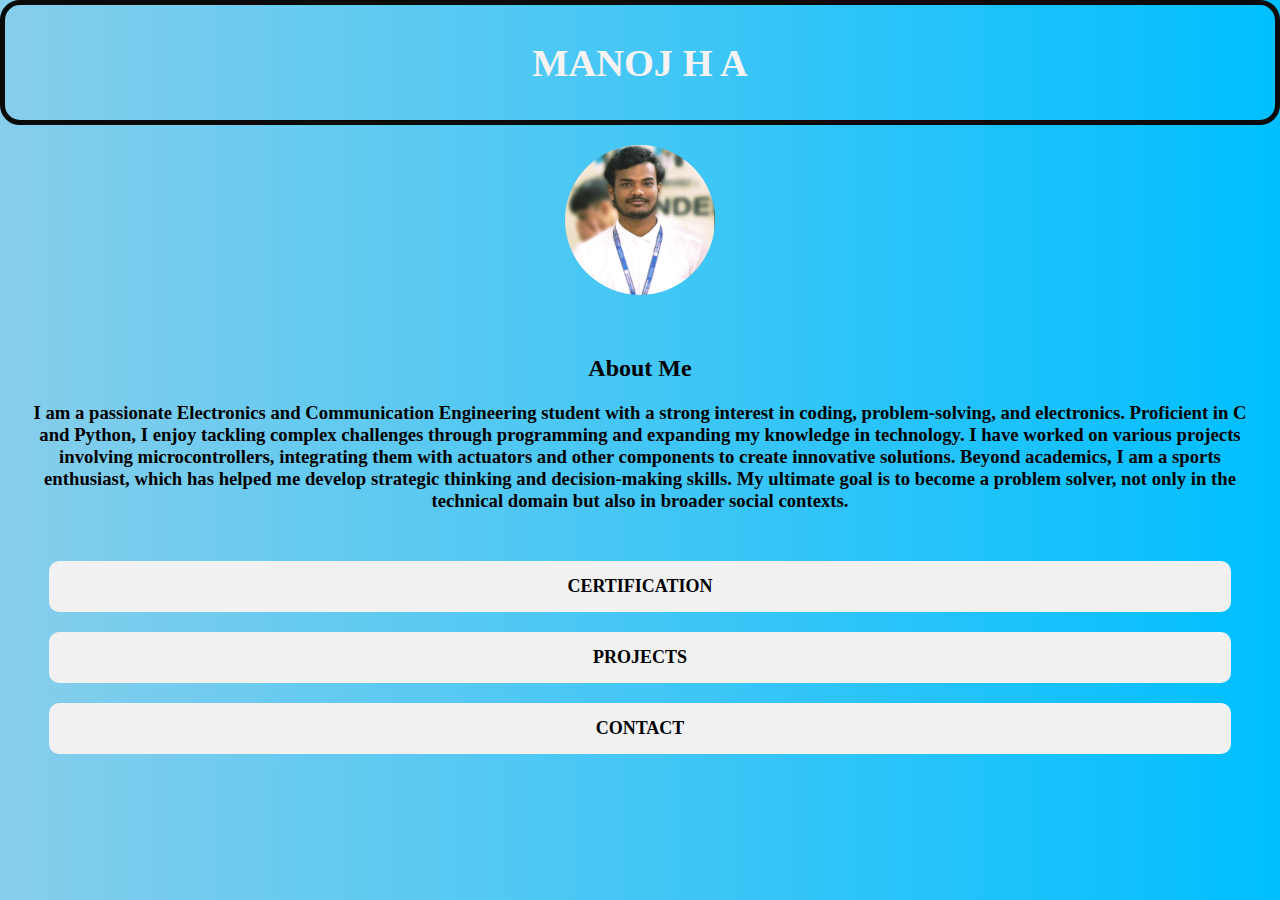
<file: index.html>
<!DOCTYPE html>
<html lang="en">
<head>
  <meta charset="UTF-8">
  <meta name="viewport" content="width=device-width, initial-scale=1.0">
  <title>MANOJ H A</title>
  <link rel="index" href="index.css"> 
  <style>
    body {
        background: linear-gradient(to right, #87CEEB, #00BFFF);
        margin: 0;
        padding: 0;
    }
    header {
        text-align: center;
        color: rgb(247, 243, 243);
        font-size: larger;
        border: 5px solid rgb(10, 10, 10);
        border-radius: 20px;
        padding: 10px;
    }
    .image {
        width: 150px;
        height: 150px;
        border-radius: 50%;
        display: block;
        margin: 20px auto;
        transition: transform 0.3s ease-in-out, box-shadow 0.3s ease-in-out;
    }
    .image:hover {
        transform: scale(1.1);
        box-shadow: 0 5px 15px rgb(131, 2, 243);
    }
    .about {
        text-align: center;
        padding: 20px;
    }
    .aboutme {
        font-size: 16px;
        line-height: 1.5;
        color: #fff;
    }
    ul {
        list-style: none;
        padding: 0;
        display: flex;
        flex-direction: column;
        justify-content: center;
        align-items: center;
        margin: 0;
    }
    .nav li {
        width: 90%;
        background-color: #f1f1f1;
        text-align: center;
        padding: 15px;
        margin: 10px 0;
        border-radius: 10px;
        transition: transform 0.3s ease-in-out, box-shadow 0.3s ease-in-out;
    }
    .nav a {
        text-decoration: none;
        color: black;
        font-weight: bold;
        font-size: 18px;
    }
    .nav li:hover {
        transform: scale(1.1);
        box-shadow: 0 5px 15px rgba(239, 3, 3, 0.955);
    }

    @media (max-width: 375px) {
        header {
            font-size: medium;
            padding: 5px;
        }
        .image {
            width: 120px;
            height: 120px;
        }
        .image:hover {
            transform: scale(1.05);
        }
        .aboutme {
            font-size: 14px;
            padding: 10px;
        }
        .nav li {
            width: 95%;
            padding: 10px;
        }
        .nav a {
            font-size: 16px;
        }
    }
  </style>
</head>
<body>

  <header>
    <h1>MANOJ H A</h1>
  </header>

  <img class="image" src="IMAGES\photoli.jpeg" alt="Profile Image">

  <div class="about">
    <h2>About Me</h2>
    <p class="aboutme">
      <h3>I am a passionate Electronics and Communication Engineering student with a strong interest in coding, problem-solving, and electronics.
        Proficient in C and Python, I enjoy tackling complex challenges through programming and expanding my knowledge in technology.
        I have worked on various projects involving microcontrollers, integrating them with actuators and other components to create innovative solutions.
        Beyond academics, I am a sports enthusiast, which has helped me develop strategic thinking and decision-making skills. 
        My ultimate goal is to become a problem solver, not only in the technical domain but also in broader social contexts. </h3>
    </p>
  </div>

  <ul class="nav">
    <li><a href="certification.html">CERTIFICATION</a></li>
    <li><a href="project.html">PROJECTS</a></li>
    <li><a href="contact.html">CONTACT</a></li>
  </ul>

</body>
</html>
</file>
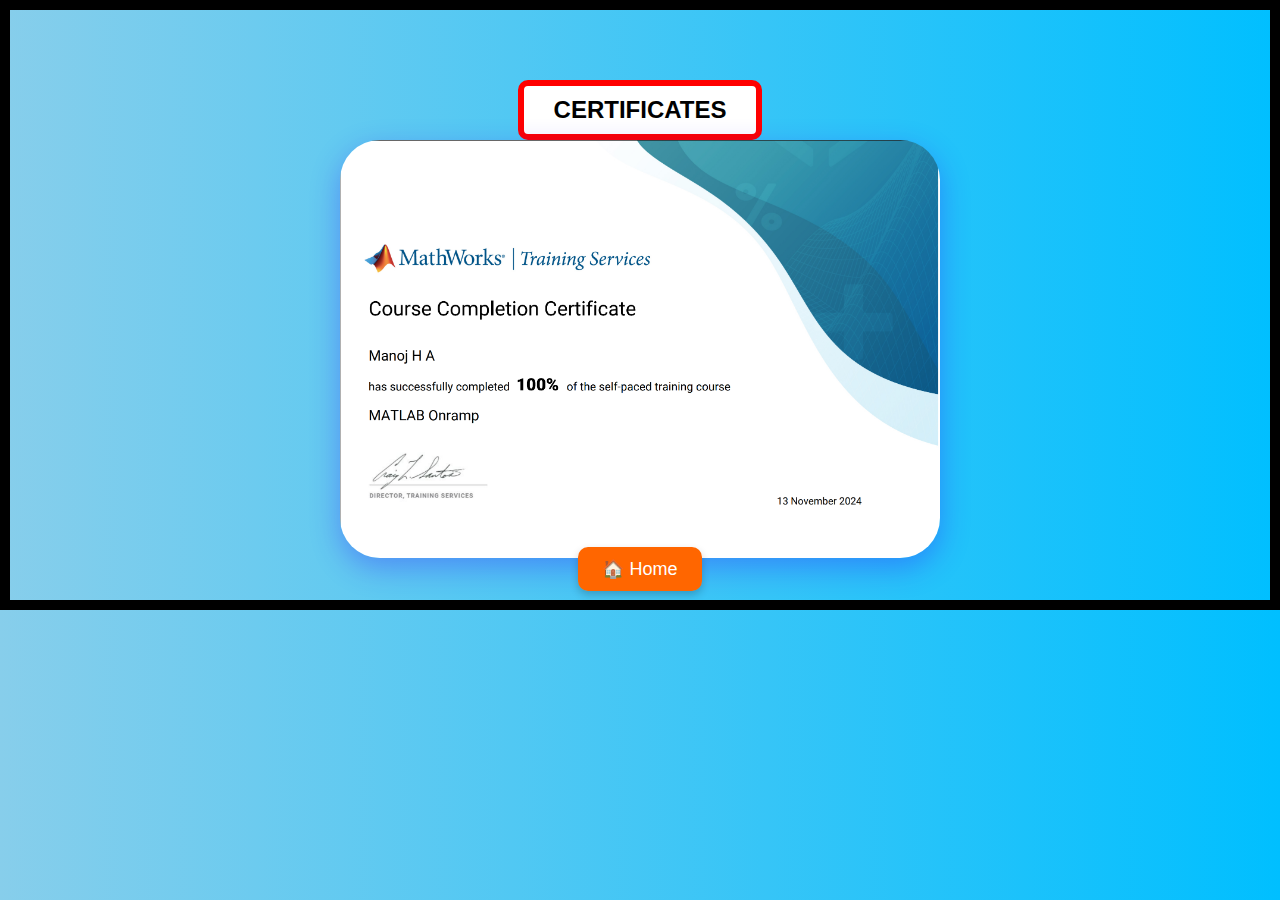
<file: Certification.html>
<!DOCTYPE html>
<html lang="en">
<head>
    <meta charset="UTF-8">
    <meta name="viewport" content="width=device-width, initial-scale=1.0">
    <title>Certificate</title>
    <link rel="index" href="Certification.css"> 
    <style>
        body {  
            background: linear-gradient(to right, #87CEEB, #00BFFF);
            text-align: center;
            font-family: Arial, sans-serif;
            margin: 0;
            padding: 20px;
            border: 10px solid black;
            box-sizing: border-box;
        }
        .title-box {
            display: inline-block;
            background-color: white;
            padding: 10px 30px;
            border-radius: 10px;
            font-size: 24px;
            font-weight: bold;
            border: 6px solid red; 
            margin-top: 10px;
        }
        .certificate-container {
            display: flex;
            flex-direction: column;
            align-items: center;
            margin-top: 40px;
        }
        img {
            width: 80%; 
            max-width: 600px; 
            border-radius: 40px;
            box-shadow: 0 10px 30px rgba(46, 4, 255, 0.3);
            transition: transform 0.3s ease-in-out;
        }
        img:hover {
            transform: scale(1.05); 
        }
        .home-btn {
            margin-top: 40px;
            background: #ff6600;
            color: white;
            padding: 12px 24px;
            border-radius: 10px;
            font-size: 18px;
            text-decoration: none;
            box-shadow: 0 4px 8px rgba(0, 0, 0, 0.2);
        }
        .home-btn:hover {
            background: #cc5500;
        }

        @media (max-width: 375px) {
            body {
                padding: 10px;
            }
            .title-box {
                font-size: 18px;
                padding: 8px 20px;
            }
            img {
                width: 95%;
                max-width: 100%;
                border-radius: 20px;
            }
            .home-btn {
                font-size: 16px;
                padding: 10px 20px;
            }
        }
    </style>
</head>
<body>
    <div class="certificate-container">
        <div class="title-box">CERTIFICATES</div>
        <img src="IMAGES/Screenshot 2025-03-10 193633.png" alt="MATLAB ONRAMP CERTIFICATION"> 
    </div>
    <a href="index.html" class="home-btn">🏠 Home</a>
</body>
</html>
</file>
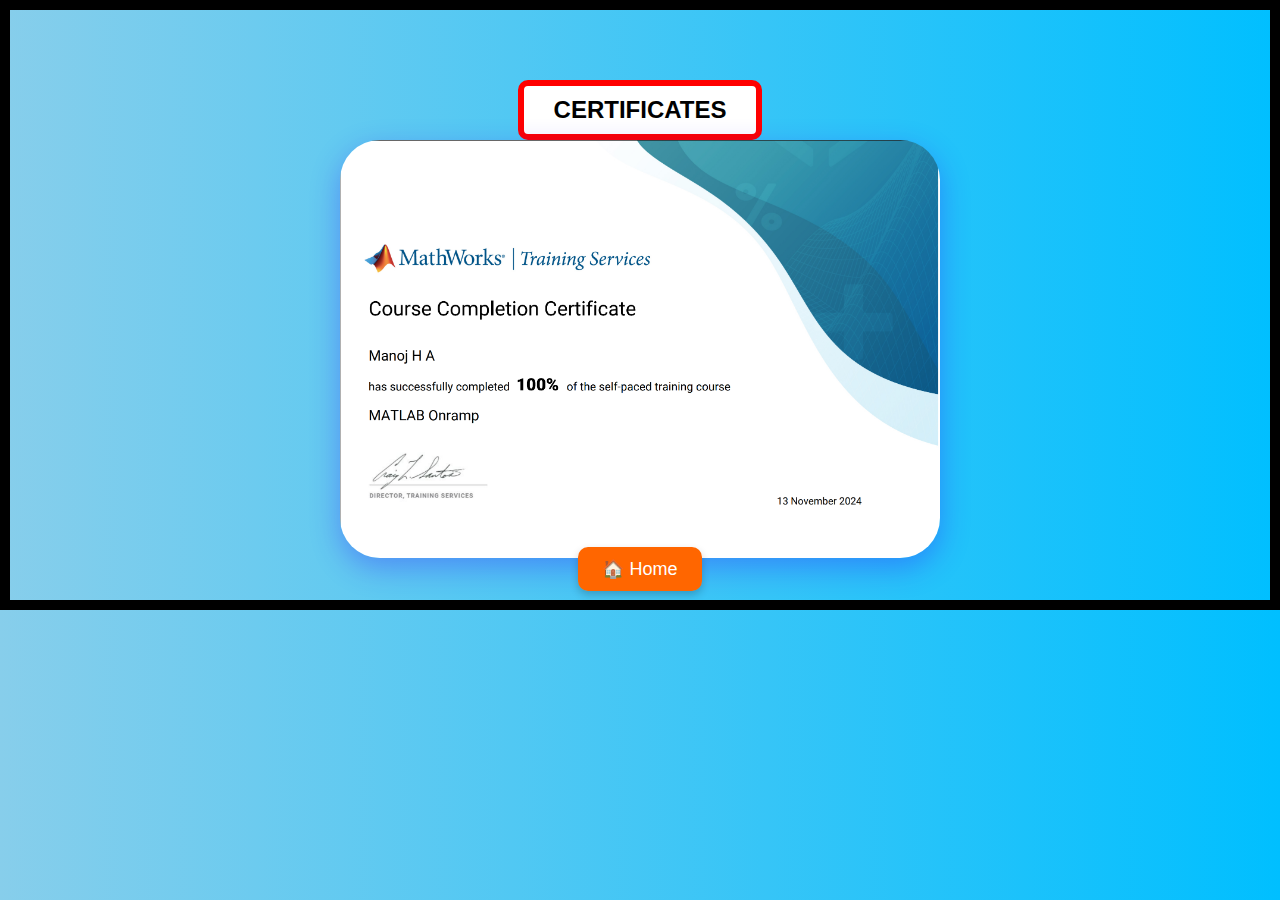
<file: certification.html>
<!DOCTYPE html>
<html lang="en">
<head>
    <meta charset="UTF-8">
    <meta name="viewport" content="width=device-width, initial-scale=1.0">
    <title>Certificate</title>
    <link rel="index" href="certification.css"> 
    <style>
        body {  
            background: linear-gradient(to right, #87CEEB, #00BFFF);
            text-align: center;
            font-family: Arial, sans-serif;
            margin: 0;
            padding: 20px;
            border: 10px solid black;
            box-sizing: border-box;
        }
        .title-box {
            display: inline-block;
            background-color: white;
            padding: 10px 30px;
            border-radius: 10px;
            font-size: 24px;
            font-weight: bold;
            border: 6px solid red; 
            margin-top: 10px;
        }
        .certificate-container {
            display: flex;
            flex-direction: column;
            align-items: center;
            margin-top: 40px;
        }
        img {
            width: 80%; 
            max-width: 600px; 
            border-radius: 40px;
            box-shadow: 0 10px 30px rgba(46, 4, 255, 0.3);
            transition: transform 0.3s ease-in-out;
        }
        img:hover {
            transform: scale(1.05); 
        }
        .home-btn {
            margin-top: 40px;
            background: #ff6600;
            color: white;
            padding: 12px 24px;
            border-radius: 10px;
            font-size: 18px;
            text-decoration: none;
            box-shadow: 0 4px 8px rgba(0, 0, 0, 0.2);
        }
        .home-btn:hover {
            background: #cc5500;
        }

        @media (max-width: 375px) {
            body {
                padding: 10px;
            }
            .title-box {
                font-size: 18px;
                padding: 8px 20px;
            }
            img {
                width: 95%;
                max-width: 100%;
                border-radius: 20px;
            }
            .home-btn {
                font-size: 16px;
                padding: 10px 20px;
            }
        }
    </style>
</head>
<body>
    <div class="certificate-container">
        <div class="title-box">CERTIFICATES</div>
        <img src="IMAGES/Screenshot 2025-03-10 193633.png" alt="MATLAB ONRAMP CERTIFICATION"> 
    </div>
    <a href="index.html" class="home-btn">🏠 Home</a>
</body>
</html>
</file>
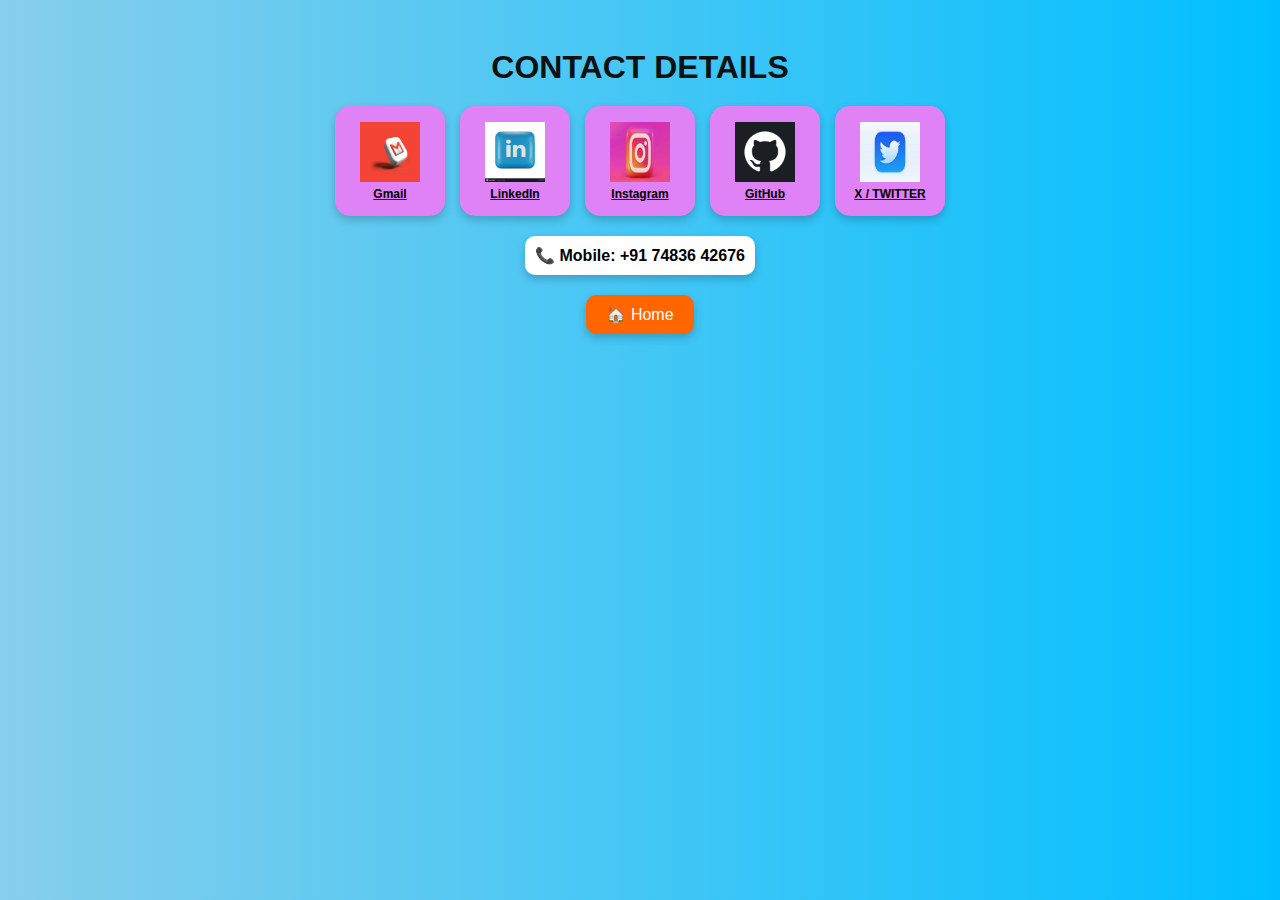
<file: Contact.html>
<!DOCTYPE html>
<html lang="en">
<head>
    <meta charset="UTF-8">
    <meta name="viewport" content="width=device-width, initial-scale=1.0">
    <title>Contact Details</title>
    <link rel="index" href="Contact.css"> 
    <style>
        body {
            background: linear-gradient(to right, #87CEEB, #00BFFF);
            color: rgb(16, 16, 16);
            font-family: Arial, sans-serif;
            text-align: center;
        }
        .container {
            display: flex;
            flex-direction: column;
            align-items: center;
            justify-content: center;
            height: auto;
            padding: 20px;
        }
        h1 {
            margin-bottom: 20px;
        }
        .icons {
            display: flex;
            flex-wrap: wrap;
            justify-content: center;
            gap: 15px;
        }
        .icon {
            background: rgb(222, 130, 245);
            padding: 15px;
            border-radius: 15px;
            display: flex;
            flex-direction: column;
            align-items: center;
            justify-content: center;
            width: 80px;
            height: 80px;
            box-shadow: 0 4px 8px rgba(0, 0, 0, 0.2);
            transition: transform 0.3s ease, box-shadow 0.3s ease; 
        }   
        .icon img {
            width: 60px;
            height: 60px;
            cursor: pointer;
        }
        .icon:hover {
            transform: scale(1.1); 
            box-shadow: 0 6px 12px rgba(0, 0, 0, 0.3); 
        }
        .icon span {
            margin-top: 5px;
            color: black;
            font-size: 12px;
            font-weight: bold;
        }
        .mobile {
            margin-top: 20px;
            font-size: 16px;
            font-weight: bold;
            color: black;
            background: white;
            padding: 10px;
            border-radius: 10px;
            box-shadow: 0 4px 8px rgba(0, 0, 0, 0.2);
        }
        .home-btn {
            margin-top: 20px;
            background: #ff6600;
            color: white;
            padding: 10px 20px;
            border-radius: 10px;
            font-size: 16px;
            text-decoration: none;
            box-shadow: 0 4px 8px rgba(0, 0, 0, 0.2);
        }
        .home-btn:hover {
            background: #cc5500;
        }
        .mobile:hover {
            transform: scale(1.1); 
            box-shadow: 0 6px 12px rgba(240, 6, 6, 0.945); 
        }
        @media (max-width: 375px) {
            .icons {
                flex-direction: column;  
                align-items: center;
                gap: 10px;
            }
            .icon {
                width: 70px;
                height: 70px;
                padding: 10px;
            }
            .icon img {
                width: 50px;
                height: 50px;
            }
            .mobile {
                font-size: 14px;
                padding: 8px;
            }
            .home-btn {
                font-size: 14px;
                padding: 8px 16px;
            }
        }
    </style>
</head>
<body>
    <div class="container">
        <h1>CONTACT DETAILS</h1>
        <div class="icons">
            <a href="mailto:ambigermanoj768@gmail.com" class="icon">
                <img src="IMAGES/gmail.jpeg" alt="Gmail">
                <span>Gmail</span>
            </a>
            <a href="https://www.linkedin.com/in/manoj-h-a-86b975279/" target="_blank" class="icon">
                <img src="IMAGES/linkdn.webp" alt="LinkedIn">
                <span>LinkedIn</span>
            </a>
            <a href="https://www.instagram.com/manoj_ambiger_?utm_source=qr" target="_blank" class="icon">
                <img src="IMAGES/insta.webp" alt="Instagram">
                <span>Instagram</span>
            </a>
            <a href="https://github.com/Manoj-H-A" target="_blank" class="icon">
                <img src="IMAGES/github.webp" alt="GitHub">
                <span>GitHub</span>
            </a>
            <a href="https://x.com/ManojHA3860?t=1i-MSl4YwIVWVcVa8oMwvQ&s=09" target="_blank" class="icon">
                <img src="IMAGES/TWITTER.webp" alt="X / TWITTER">
                <span>X / TWITTER</span>
            </a>
        </div>

        <div class="mobile">
            📞 <a href="tel:+917483642676" style="text-decoration: none; color: black; font-weight: bold;">Mobile: +91 74836 42676</a>
        </div>
        <a href="index.html" class="home-btn">🏠 Home</a>
    </div>
</body>
</html>
</file>
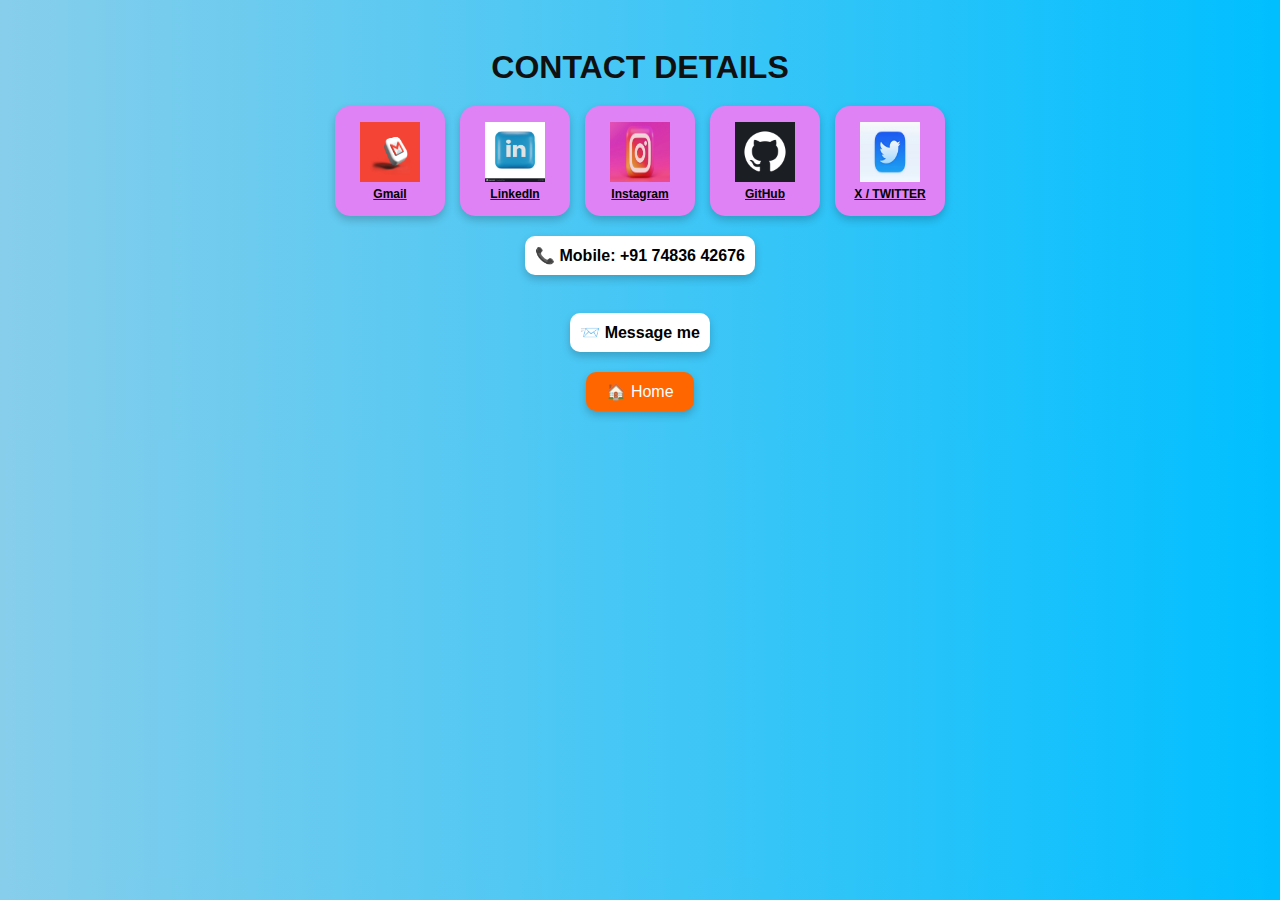
<file: contact.html>
<!DOCTYPE html>
<html lang="en">
<head>
    <meta charset="UTF-8">
    <meta name="viewport" content="width=device-width, initial-scale=1.0">
    <title>Contact Details</title>
    <link rel="index" href="contact.css"> 
    <style>
        body {
            background: linear-gradient(to right, #87CEEB, #00BFFF);
            color: rgb(16, 16, 16);
            font-family: Arial, sans-serif;
            text-align: center;
        }
        .container {
            display: flex;
            flex-direction: column;
            align-items: center;
            justify-content: center;
            height: auto;
            padding: 20px;
        }
        h1 {
            margin-bottom: 20px;
        }
        .icons {
            display: flex;
            flex-wrap: wrap;
            justify-content: center;
            gap: 15px;
        }
        .icon {
            background: rgb(222, 130, 245);
            padding: 15px;
            border-radius: 15px;
            display: flex;
            flex-direction: column;
            align-items: center;
            justify-content: center;
            width: 80px;
            height: 80px;
            box-shadow: 0 4px 8px rgba(0, 0, 0, 0.2);
            transition: transform 0.3s ease, box-shadow 0.3s ease; 
        }   
        .icon img {
            width: 60px;
            height: 60px;
            cursor: pointer;
        }
        .icon:hover {
            transform: scale(1.1); 
            box-shadow: 0 6px 12px rgba(0, 0, 0, 0.3); 
        }
        .icon span {
            margin-top: 5px;
            color: black;
            font-size: 12px;
            font-weight: bold;
        }
        .mobile {
            margin-top: 20px;
            font-size: 16px;
            font-weight: bold;
            color: black;
            background: white;
            padding: 10px;
            border-radius: 10px;
            box-shadow: 0 4px 8px rgba(0, 0, 0, 0.2);
        }
        .home-btn {
            margin-top: 20px;
            background: #ff6600;
            color: white;
            padding: 10px 20px;
            border-radius: 10px;
            font-size: 16px;
            text-decoration: none;
            box-shadow: 0 4px 8px rgba(0, 0, 0, 0.2);
        }
        .home-btn:hover {
            background: #cc5500;
        }
        .mobile:hover {
            transform: scale(1.1); 
            box-shadow: 0 6px 12px rgba(240, 6, 6, 0.945); 
        }
        @media (max-width: 375px) {
            .icons {
                flex-direction: column;  
                align-items: center;
                gap: 10px;
            }
            .icon {
                width: 70px;
                height: 70px;
                padding: 10px;
            }
            .icon img {
                width: 50px;
                height: 50px;
            }
            .mobile {
                font-size: 14px;
                padding: 8px;
            }
            .home-btn {
                font-size: 14px;
                padding: 8px 16px;
            }
        }
    </style>
</head>
<body>
    <div class="container">
        <h1>CONTACT DETAILS</h1>
        <div class="icons">
            <a href="mailto:ambigermanoj768@gmail.com" class="icon">
                <img src="IMAGES/gmail.jpeg" alt="Gmail">
                <span>Gmail</span>
            </a>
            <a href="https://www.linkedin.com/in/manoj-h-a-86b975279/" target="_blank" class="icon">
                <img src="IMAGES/linkdn.webp" alt="LinkedIn">
                <span>LinkedIn</span>
            </a>
            <a href="https://www.instagram.com/manoj_ambiger_?utm_source=qr" target="_blank" class="icon">
                <img src="IMAGES/insta.webp" alt="Instagram">
                <span>Instagram</span>
            </a>
            <a href="https://github.com/Manoj-H-A" target="_blank" class="icon">
                <img src="IMAGES/github.webp" alt="GitHub">
                <span>GitHub</span>
            </a>
            <a href="https://x.com/ManojHA3860?t=1i-MSl4YwIVWVcVa8oMwvQ&s=09" target="_blank" class="icon">
                <img src="IMAGES/TWITTER.webp" alt="X / TWITTER">
                <span>X / TWITTER</span>
            </a>
        </div>

        <div class="mobile">
            📞 <a href="tel:+917483642676" style="text-decoration: none; color: black; font-weight: bold;">Mobile: +91 74836 42676</a>
        </div>


        <br>
        
        <div class="mobile">
        <a href="sms:+917483642676"  style="text-decoration: none; color: black; font-weight: bold;">&#x1F4E8; Message me</a>
        </div>
        
        <a href="index.html" class="home-btn">🏠 Home</a>
    </div>
</body>
</html>
</file>
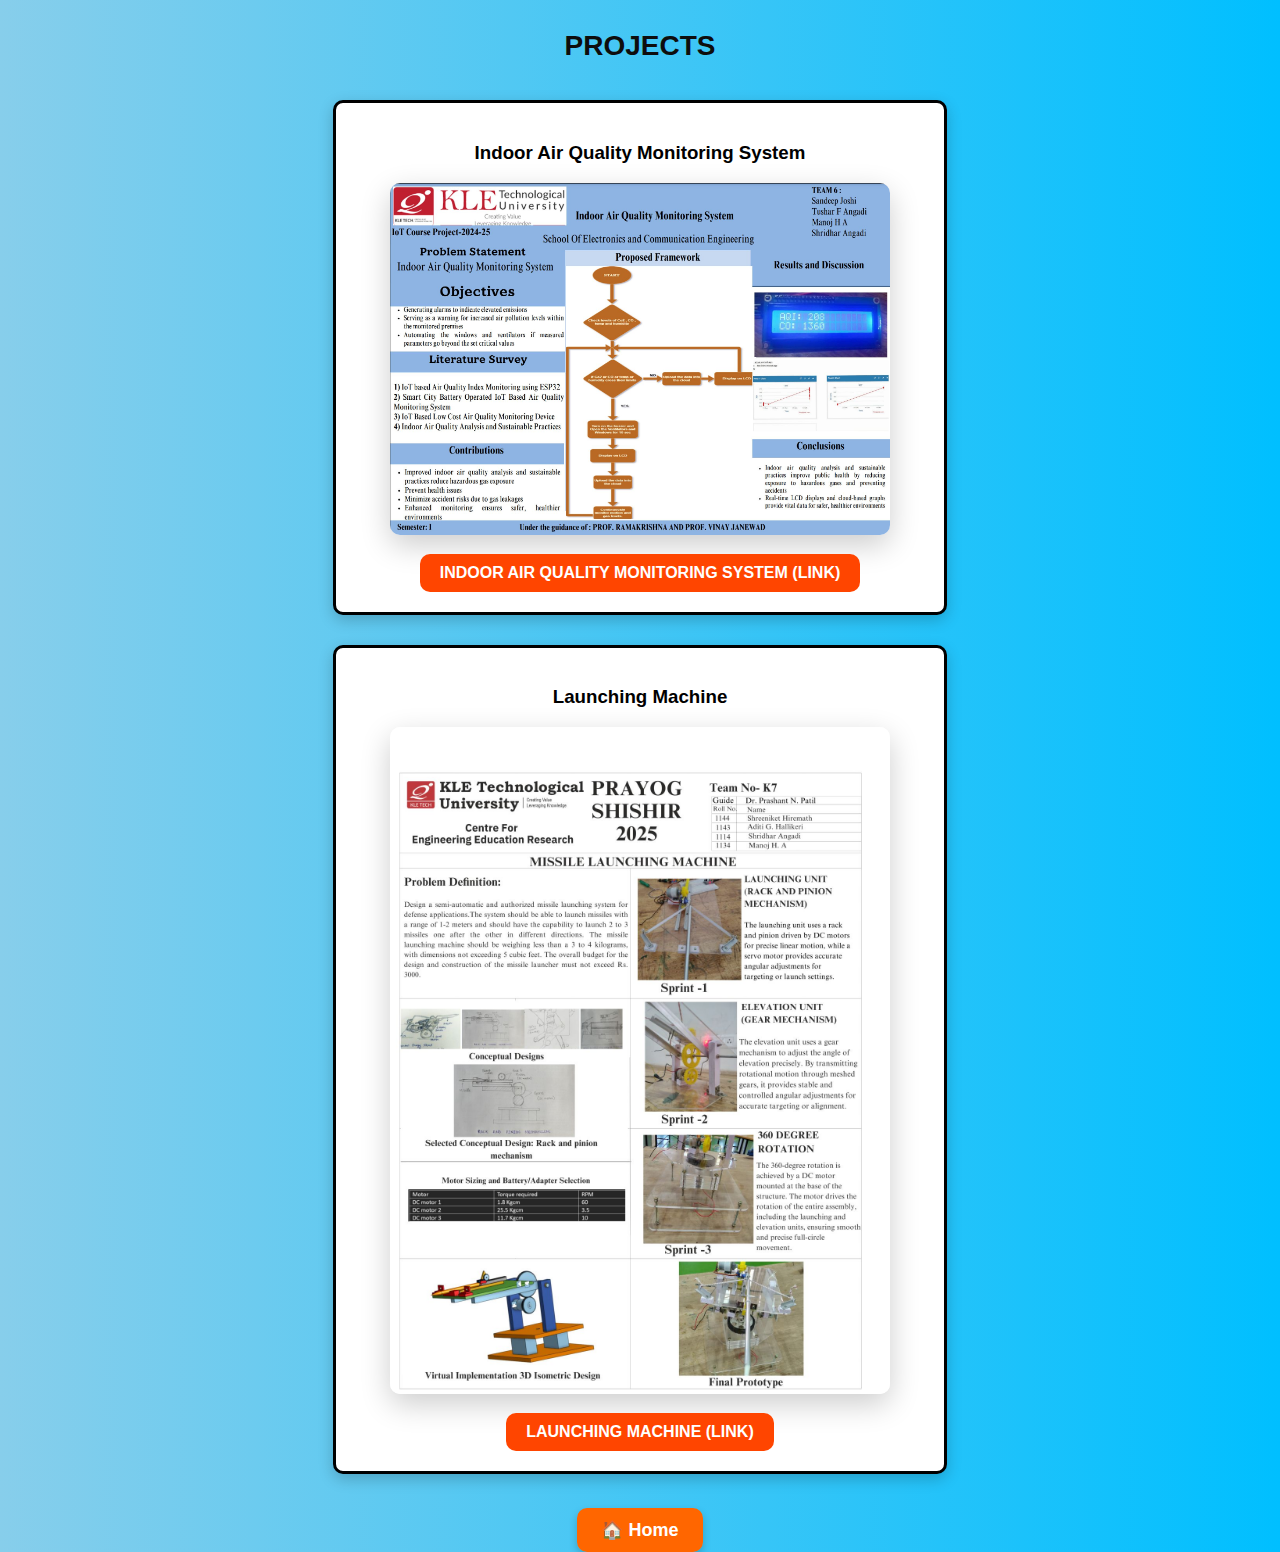
<file: project.html>
<!DOCTYPE html>
<html lang="en">
<head>
    <meta charset="UTF-8">
    <meta name="viewport" content="width=device-width, initial-scale=1.0">
    <title>PROJECTS</title>
    <link rel="index" href="project.css"> 
    <style>
        body {  
            background: linear-gradient(to right, #87CEEB, #00BFFF);
            text-align: center;
            font-family: Arial, sans-serif;
        }
        h2 {
            color: rgb(14, 13, 13);
            font-size: 28px;
            margin-top: 30px;
        }
        .projects {
            display: flex;
            justify-content: space-around;
            flex-wrap: wrap;
            margin-top: 20px;
        }
        .project {
            width: 45%;
            text-align: center;
            border: 3px solid black;
            padding: 20px;
            border-radius: 10px; 
            box-shadow: 0 5px 15px rgba(0, 0, 0, 0.2);
            background-color: white;
            margin: 15px;
        }
        img {
            width: 90%; 
            max-width: 500px; 
            border-radius: 10px;
            box-shadow: 0 10px 30px rgba(0, 0, 0, 0.2);
            transition: transform 0.3s ease-in-out;
        }
        img:hover {
            transform: scale(1.05); 
        }
        .button {
            display: inline-block;
            margin-top: 15px;
            padding: 10px 20px;
            background-color: #ff4500;
            color: white;
            text-decoration: none;
            border-radius: 10px;
            font-weight: bold;
            transition: 0.3s;
        }
        .button:hover {
            background-color: #d23600;
        }
       
        .home-container {
            text-align: center;
            margin-top: 30px; 
        }
        .home-btn {
            background: #ff6600;
            color: white;
            padding: 12px 24px;
            border-radius: 10px;
            font-size: 18px;
            text-decoration: none;
            box-shadow: 0 4px 8px rgba(0, 0, 0, 0.2);
            font-weight: bold;
        }
        .home-btn:hover {
            background: #cc5500;
        }
    </style>
</head>
<body>

    <h2>PROJECTS</h2>
    <div class="projects">
        <div class="project">
            <h3>Indoor Air Quality Monitoring System</h3>
            <img src="IMAGES/POSTER.jpeg" alt="Indoor Air Quality Monitoring System">
            <br>
            <a href="https://github.com/Manoj-H-A/INDOOR-AIR-QUALITY-MONITORING-SYSTEM" class="button" target="_blank">
                INDOOR AIR QUALITY MONITORING SYSTEM (LINK)
            </a>
        </div>
        
        <div class="project">
            <h3>Launching Machine</h3>
            <img src="IMAGES/LAUNCHING MACHINE.jpeg" alt="Launching Machine">
            <br>
            <a href="https://github.com/Manoj-H-A/LAUNCHING-MACHINE" class="button" target="_blank">
                LAUNCHING MACHINE (LINK)
            </a>
        </div>
    </div>

    <div class="home-container">
        <a href="index.html" class="home-btn">🏠 Home</a>
    </div>

</body>
</html>
</file>
<file: index.css>
body {
    background: linear-gradient(to right, #87CEEB, #00BFFF);
    font-family: Arial, sans-serif;
    text-align: center;
}
.MANOJHA {
    border: 8px solid black; 
    border-radius: 20px;
    padding: 15px;
    margin: 20px auto;
    width: 60%;
    background-color: white;
}
.MANOJHA h1 {
    font-size: 30px;
    color: black;
}
.image {
    width: 150px;
    height: 150px;
    border-radius: 50%;
    margin-top: 20px;
}
.about h1 {
    font-size: 28px; 
    font-weight: bold;
}
.about p {
    font-size: 18px;
    width: 80%;
    margin: 0 auto;
}
.nav {
    list-style: none;
    padding: 0;
}
.nav li {
    margin: 15px 0;
}
.nav a {
    display: block;
    background-color: lightgray;
    padding: 15px;
    width: 50%;
    margin: 0 auto;
    font-size: larger;
    font-weight: bold;
    text-decoration: none;
    color: black;
    border-radius: 10px;
    transition: transform 0.2s ease-in-out; 
}
.nav a:hover {
    transform: scale(1.1); 
    color: blue; 
}
</file>
<file: Certification.css>
body{
    background-color: rgb(187, 25, 79);
    border: 10% solid black;
}
#MANOJHA{
    color: rgb(247, 243, 243);
    font-size: larger;
    text-align: center;

}



.class {
    background-color: rgb(223, 241, 170);
    border: 10px solid black;
    border-radius: 20px;
}

body {
    background-color: rgb(223, 241, 170);
}

.certificate {
    text-align: center;
}

.image img {
    margin-top: 70px;
    margin-bottom: 50px;
    width: 600px;       
    height: auto;       
}

.certify {
    display: flex;
    align-items: center;
    justify-content: center;
}

.image {
    display: block;
}

.home:hover {
    background-color: yellow;
    color: rgb(222, 5, 5);
}

.home {
    margin-left: 50px;
    font-size: large;
}

.home:active {
    background-color: rgb(246, 9, 9);
    color: white;
    outline: 2px solid black;
}

@media (max-width: 768px) {
    .image img {
        width: 100%; 
        margin-top: 40px;  
        margin-bottom: 30px;  
    }

    .home {
        margin-left: 20px;
        font-size: medium; 
    }
}

@media (max-width: 480px) {
    .image img {
        width: 100%; 
        margin-top: 20px; 
        margin-bottom: 20px; 
    }

    .home {
        margin-left: 10px;
        font-size: small;
    }
}
</file>
<file: certification.css>
body{
    background-color: rgb(187, 25, 79);
    border: 10% solid black;
}
#MANOJHA{
    color: rgb(247, 243, 243);
    font-size: larger;
    text-align: center;

}



.class {
    background-color: rgb(223, 241, 170);
    border: 10px solid black;
    border-radius: 20px;
}

body {
    background-color: rgb(223, 241, 170);
}

.certificate {
    text-align: center;
}

.image img {
    margin-top: 70px;
    margin-bottom: 50px;
    width: 600px;       
    height: auto;       
}

.certify {
    display: flex;
    align-items: center;
    justify-content: center;
}

.image {
    display: block;
}

.home:hover {
    background-color: yellow;
    color: rgb(222, 5, 5);
}

.home {
    margin-left: 50px;
    font-size: large;
}

.home:active {
    background-color: rgb(246, 9, 9);
    color: white;
    outline: 2px solid black;
}

@media (max-width: 768px) {
    .image img {
        width: 100%; 
        margin-top: 40px;  
        margin-bottom: 30px;  
    }

    .home {
        margin-left: 20px;
        font-size: medium; 
    }
}

@media (max-width: 480px) {
    .image img {
        width: 100%; 
        margin-top: 20px; 
        margin-bottom: 20px; 
    }

    .home {
        margin-left: 10px;
        font-size: small;
    }
}
</file>
<file: contact.css>

</file>
<file: project.css>
body{
    background-color: rgb(187, 25, 79);
    border: 2px solid black;
}
</file>
